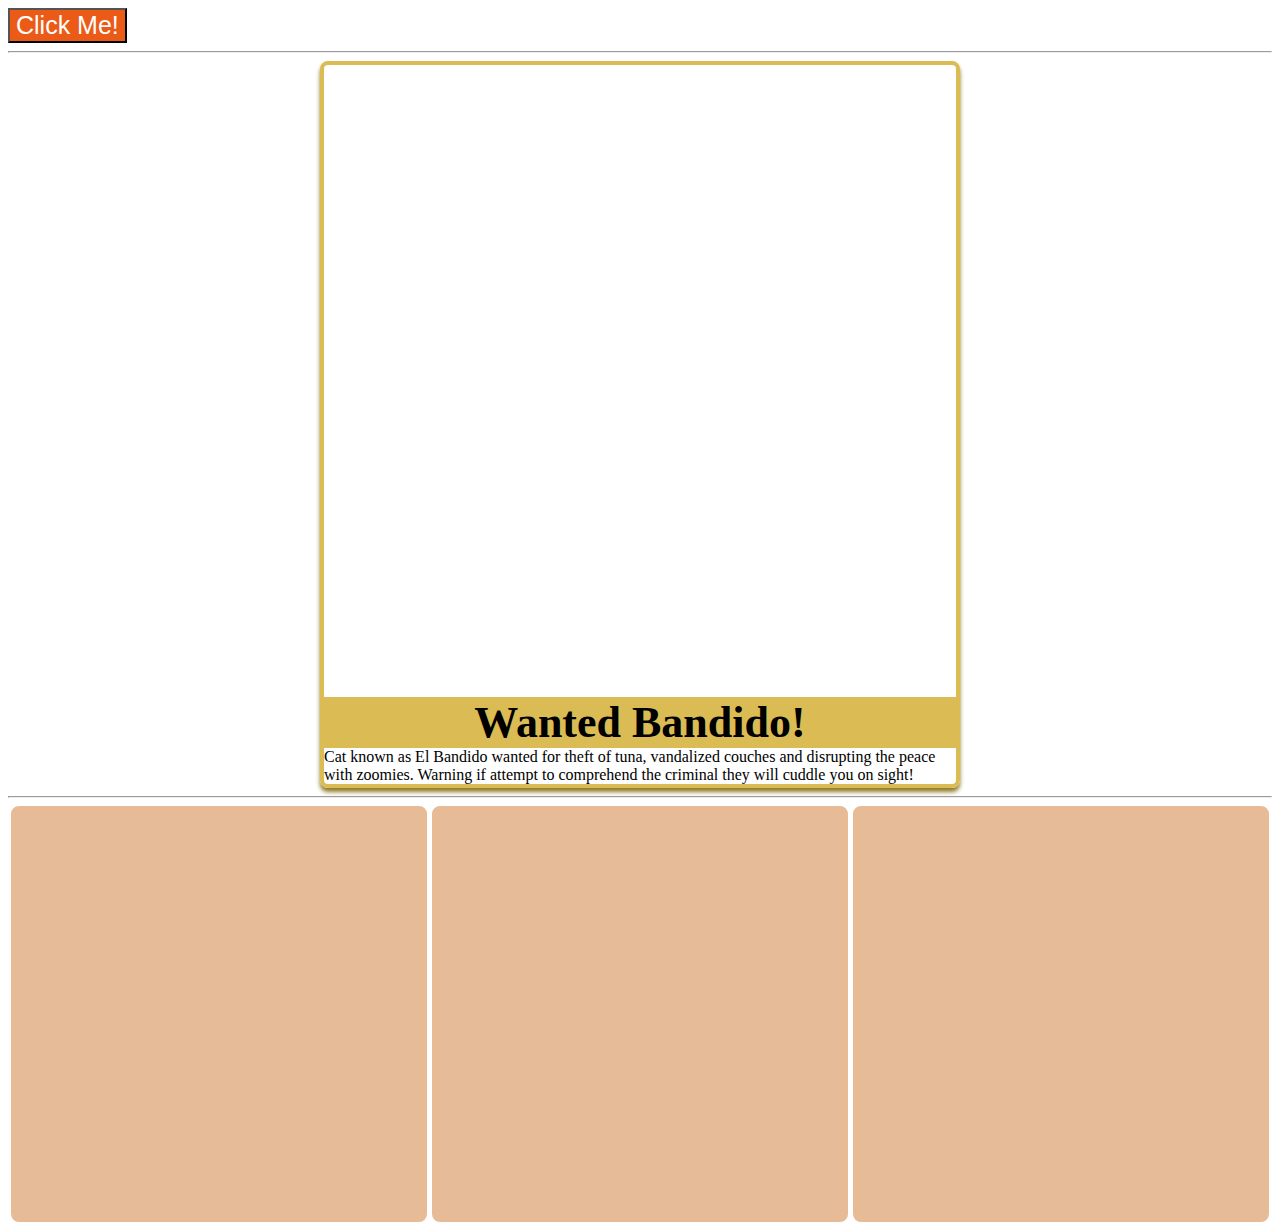
<file: CSS Mocks Part2.html>
<!DOCTYPE html>
<html lang="en">
<head>
    <meta charset="UTF-8">
    <meta http-equiv="X-UA-Compatible" content="IE=edge">
    <meta name="viewport" content="width=device-width, initial-scale=1.0">
    <title>Mocks Part2</title>
    <link rel="stylesheet" href="CSS Mocks Part 2.css">
</head>
<body>
    <button>Click Me!</button>
    
    <hr>
    <div class="poster">
    <div class="img"></div>
    <div class="title">Wanted Bandido!</div>
   <div class="Details"> Cat known as El Bandido wanted for theft of tuna, vandalized couches and disrupting the peace with zoomies. Warning if attempt to comprehend the criminal they will cuddle you on sight! </div>
</div>

<hr>

<div class="slots">
    <div class="slot">
      <div class="img-wrapper img-1">
      </div>
      <div class="caption">
        Where does trash go?
      </div>
    </div>
    <div class="slot">
      <div class="img-wrapper img-2">
      </div>
      <div class="caption">
        &#x2713 &#x2713 &#x2713
      </div>
    </div>
    <div class="slot">
      <div class="img-wrapper img-3">
      </div>
      <div class="caption">
        Stop!
      </div>
</body>
</html>
</file>
<file: CSS Mocks Part 2.css>
/* Mock 1 */
button{
    background-color: rgb(235, 90, 23);
    color:rgb(255, 255, 255);
    font-size: 25px;
    display: block;
}

button:hover{
    background-color: rgb(151, 55, 11);
    cursor: pointer;
}

/* Mock 2 */
.img {
    background-image: url("https://pngimg.com/uploads/cat/cat_PNG50534.png");
    width: 100%;
    padding-bottom: 100%;
    background-repeat: no-repeat;
    display: block;
}

.title {
    background-color: #dbbb53;
    font-size: 44px;
    font-weight: bold;
    text-align: center;
  }
  
.details {
    border-top: 1px solid hsl(55, 85%, 36%);
    border-bottom-right-radius: 8px;
    border-bottom-left-radius: 8px;
    font-size: 24px;
    background-color: #dbbb53;
  }

.poster {
    width: 50%;
    border: 4px solid #dbbb53;
    border-radius: 8px;
    margin: 0 auto;
    box-shadow: 0px 4px 4px 0px #907b27;
  }

  /* Mock 3  */
  
  .img-1 {
    background-image: url("https://img.freepik.com/premium-vector/thinking-man-flat-vector-illustration-male-character-thought-bubble-with-question_522613-208.jpg?w=2000");
  }
  
  .img-2 {
    background-image: url("https://static.wixstatic.com/media/2496cb_8d349208fe4c46649308cc0b50c97ea4~mv2_d_3915_2310_s_2.jpg/v1/crop/x_0,y_81,w_3915,h_2149/fill/w_698,h_380,al_c,q_80,usm_0.66_1.00_0.01,enc_auto/1111Best-Bin-Image-RAA-labe.jpg");
  }
  
  .img-3 {
    background-image: url("https://media.istockphoto.com/id/1317824213/photo/close-up-of-driver-in-car-dropping-trash-out-of-window-on-country-road.jpg?s=612x612&w=0&k=20&c=fuejzT-BBN1NEK3brTD9A_i1EO2iCnpV1s4iLNMk0RQ=");
  }

  
  .slots {
    display: flex;
    justify-content: space-around;
  }
  
  .slot {
    overflow: hidden;
    position: relative;
    border-radius: 8px;
    border: 8px solid rgb(230, 187, 150);
    background-color: rgb(230, 187, 152);
    width: 400px;
    height: 400px;
  }


  .img-wrapper {
    background-position: center;
    border-radius: 8px;
    background-size: cover;
    width: 100%;
    height: 100%;
  }

  .slot:hover .caption {
    top: 0;
  }
  
  .caption {
    width: 100%;
    height: 100%;
    position: absolute;
    top: 400px;
    color: rgb(255, 255, 255);
    display: flex;
    align-items: center;
    justify-content: center;
    text-align: center;
    border-radius: 8px;
    font-size: 3em;
    transition: top 0.3s;
    background-color: rgba(124, 144, 114, 0.6);
  }
</file>
